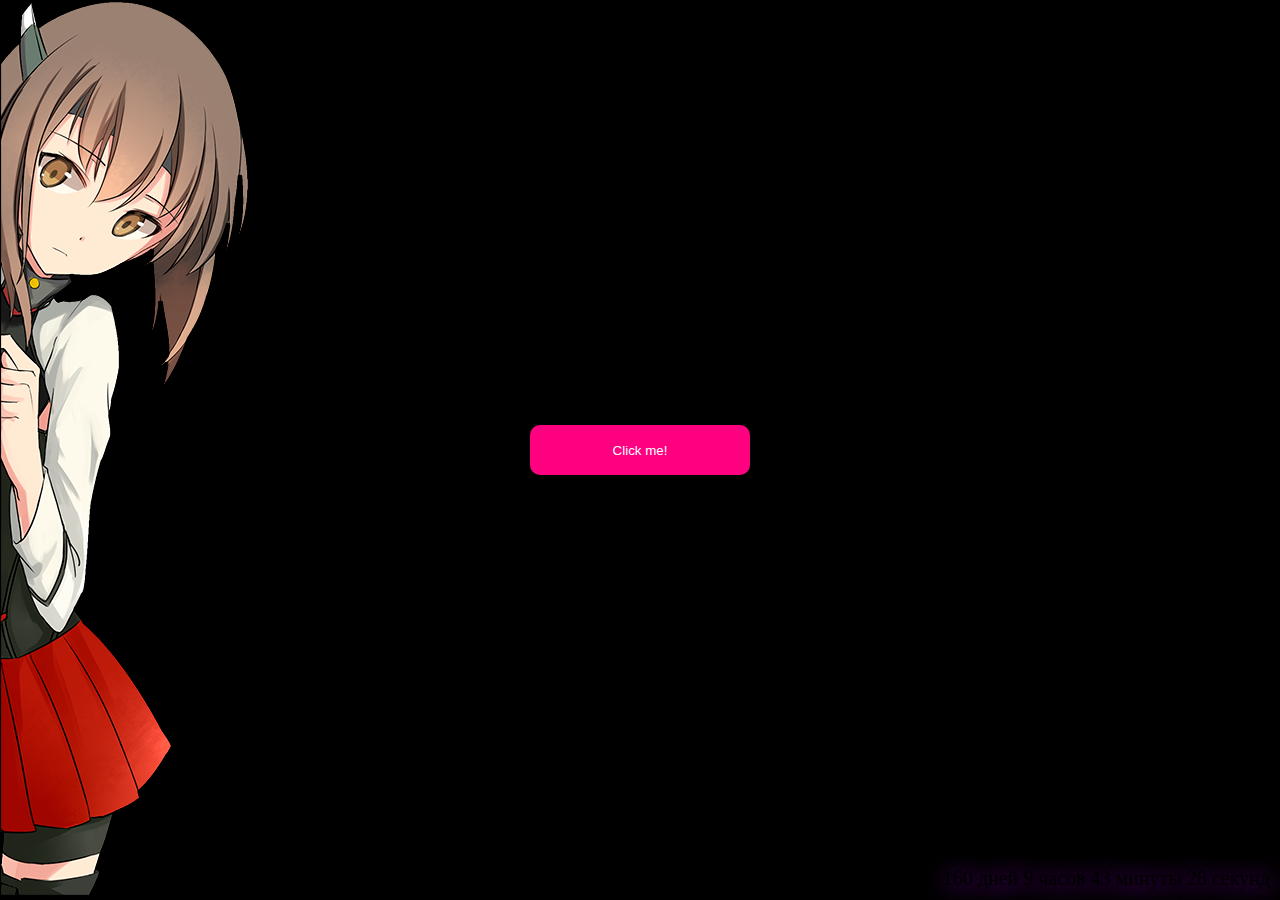
<file: index.html>
<!DOCTYPE html>
<html>
<head>
<meta http-equiv="Content-Type" content="text/html; charset=UTF-8">
<meta name="viewport" content="width=device-width, initial-scale=1">
<meta property="og:type" content="website">
<meta property="og:site_name" content="Luerl">
<meta property="og:title" content="JS Developer">
<meta property="og:description" content="И что же мне тут писать?">
<meta name="theme-color" content="#9a14f3">
<meta property="og:image" content="https://cdn.discordapp.com/attachments/941345761944272936/941375647681499176/hololive-fubuki.gif">
<meta property="og:image" content="https://cdn.discordapp.com/attachments/941345761944272936/941362090629791774/pic.gif">
<meta name="twitter:card" content="summary_large_image">

<link rel="stylesheet" href="./1stpage/css/luerl.css">
<script src="./1stpage/js/ny.js"></script>
<title>????? ??????</title>
<link rel="shortcut icon" href="./favicon.ico" type="image/x-icon">
</head>

<!-- <ul class="pagetop lightrope">
    <li></li><li></li><li></li><li></li><li></li><li></li><li></li><li></li><li></li><li></li><li></li><li></li><li></li><li></li><li></li><li></li><li></li><li></li><li></li><li></li><li></li><li></li><li></li><li></li><li></li><li></li><li></li><li></li><li></li><li></li><li></li><li></li><li></li><li></li><li></li><li></li><li></li><li></li><li></li><li></li><li></li><li></li>
</ul> -->
<body onload="time()" oncontextmenu="return false;" unselectable="on" onselectstart="return false;">
  <!-- <img fill="#ffffff" class="tree" src=./1stpage/images/christmas.svg> -->
<div class="nyear"><span class= "rainbow" id="t" style="font-size:20px"></span></div>
<div class="center">
<button class="glow-on-hover" onclick="setTimeout('redirect(\'new\')', 500);">Click me!</button>
</div>
<div class="anime"><img src="./1stpage/images/anime.png"></div>
<!-- <div class="pagebottom">
  <a href="./chupachupkin/"><marquee height="40" width="100"> <font color="#FFFFFF"><p>Чупачупкин</p></font></marquee></a> 
</div>  -->
</body>
</html>
</file>
<file: 1stpage/css/luerl.css>
html, body {
  overflow: hidden;
  background-color: #000000;
}
body, a:link{cursor:url(../images/cursor/cursor.cur), default;} a:hover {cursor:url(../images/cursor/cursor2.cur),pointer;}
@media (min-device-width:375px) and (max-device-width:750px){
.pagebottom{
  position:fixed;
  transform: rotate(90deg);
  top: 49%;
  right:-40px;
  z-index:0;
  animation: fadein 3s;
  -moz-animation: fadein 3s; /* Firefox */
  -webkit-animation: fadein 3s; /* Safari and Chrome */
  -o-animation: fadein 3s; /* Opera */
}

.anime img {position:fixed;height: 92%;width: 200px;z-index:1;bottom: 0px;left:0%;z-index:1;
    animation: fadein 3s;
    -moz-animation: fadein 3s; /* Firefox */
    -webkit-animation: fadein 3s; /* Safari and Chrome */
    -o-animation: fadein 3s; /* Opera */
}

.center {
font-family: 'Montserrat', sans-serif;
z-index:2;

  position: fixed; /* or absolute */
  top: 50%;
  left: 50%;
  /* bring your own prefixes */
  transform: translate(-50%, -50%);
      animation: fadein 3s;
    -moz-animation: fadein 3s; /* Firefox */
    -webkit-animation: fadein 3s; /* Safari and Chrome */
    -o-animation: fadein 3s; /* Opera */
};

@keyframes fadein {
    from {
        opacity:0;
    }
    to {
        opacity:1;
    }
}
@-moz-keyframes fadein { /* Firefox */
    from {
        opacity:0;
    }
    to {
        opacity:1;
    }
}
@-webkit-keyframes fadein { /* Safari and Chrome */
    from {
        opacity:0;
    }
    to {
        opacity:1;
    }
}
@-o-keyframes fadein { /* Opera */
    from {
        opacity:0;
    }
    to {
        opacity: 1;
    }
}

.glow-on-hover {
    width: 125px;
    height: 40px;
    border: none;
    outline: none;
    color: #fff;
    background: #111;
    cursor: pointer;
    position: relative;
    z-index: 0;
    border-radius: 10px;
}

.glow-on-hover:before {
    content: '';
    background: linear-gradient(45deg, #ff0000, #ff7300, #fffb00, #48ff00, #00ffd5, #002bff, #7a00ff, #ff0081, #ff0000);
    position: absolute;
    top: -2px;
    left:-2px;
    background-size: 400%;
    z-index: -1;
    filter: blur(5px);
    width: calc(100% + 4px);
    height: calc(100% + 4px);
    animation: glowing 20s linear infinite;
    opacity: 0;
    transition: opacity .3s ease-in-out;
    border-radius: 10px;
}

.glow-on-hover:active {
    color: #000
}

.glow-on-hover:active:after {
    background: transparent;
}

.glow-on-hover:hover:before {
    opacity: 1;
}

.glow-on-hover:after {
    z-index: -1;
    content: '';
    position: absolute;
    width: 100%;
    height: 100%;
    background:  #ff0081;
    left: 0;
    top: 0;
    border-radius: 10px;
}

@keyframes glowing {
    0% { background-position: 0 0; }
    50% { background-position: 400% 0; }
    100% { background-position: 0 0; }
}


.nyear{position:absolute;bottom:1%;right:2%;
    animation: fadein 3s;
    -moz-animation: fadein 3s; /* Firefox */
    -webkit-animation: fadein 3s; /* Safari and Chrome */
    -o-animation: fadein 3s; /* Opera */
}
.tree{
    position:fixed;
    filter: drop-shadow(0 2px 8px #B61AFF);
    fill: red;
    bottom:35px;
    right:25px;
    height: 128px;
    width: 128px;
    animation: fadein 3s;
    -moz-animation: fadein 3s; /* Firefox */
    -webkit-animation: fadein 3s; /* Safari and Chrome */
    -o-animation: fadein 3s; /* Opera */
}
.rainbow {
    animation: colorRotate 6s linear 0s infinite;text-shadow: 0 2px 25px #B61AFF;
  }
  
  @keyframes colorRotate {
    from {
      color: #B61AFF;
    }
    10% {
      color: #c23dff;
    }
    50% {
      color: #cc5dff;
    }
    75% {
      color: #c23dff;
    }
    100% {
      color: #B61AFF;
    }
  }

}

@media (min-device-width:1140px){
  .pagebottom{position:fixed;bottom:-20px;left: 50%;margin-right: -50%;transform: translate(-50%, -50%);

    animation: fadein 3s;
    -moz-animation: fadein 3s; /* Firefox */
    -webkit-animation: fadein 3s; /* Safari and Chrome */
    -o-animation: fadein 3s; /* Opera */
  }
  
  .anime{position:absolute;z-index:1;bottom:0;left:0;z-index:1;
    animation: fadein 3s;
  -moz-animation: fadein 3s; /* Firefox */
  -webkit-animation: fadein 3s; /* Safari and Chrome */
  -o-animation: fadein 3s; /* Opera */
}
  
  .center {
  font-family: 'Montserrat', sans-serif;
  z-index:2;
  
    position: fixed; /* or absolute */
    top: 50%;
    left: 50%;
    /* bring your own prefixes */
    transform: translate(-50%, -50%);
        animation: fadein 3s;
      -moz-animation: fadein 3s; /* Firefox */
      -webkit-animation: fadein 3s; /* Safari and Chrome */
      -o-animation: fadein 3s; /* Opera */
  };
  
  @keyframes fadein {
      from {
          opacity:0;
      }
      to {
          opacity:1;
      }
  }
  @-moz-keyframes fadein { /* Firefox */
      from {
          opacity:0;
      }
      to {
          opacity:1;
      }
  }
  @-webkit-keyframes fadein { /* Safari and Chrome */
      from {
          opacity:0;
      }
      to {
          opacity:1;
      }
  }
  @-o-keyframes fadein { /* Opera */
      from {
          opacity:0;
      }
      to {
          opacity: 1;
      }
  }

  .glow-on-hover {
    width: 220px;
    height: 50px;
    border: none;
    outline: none;
    color: #fff;
    background: #111;
    cursor: pointer;
    position: relative;
    z-index: 0;
    border-radius: 10px;
}

.glow-on-hover:before {
    content: '';
    background: linear-gradient(45deg, #ff0000, #ff7300, #fffb00, #48ff00, #00ffd5, #002bff, #7a00ff, #ff0081, #ff0000);
    position: absolute;
    top: -2px;
    left:-2px;
    background-size: 400%;
    z-index: -1;
    filter: blur(5px);
    width: calc(100% + 4px);
    height: calc(100% + 4px);
    animation: glowing 20s linear infinite;
    opacity: 0;
    transition: opacity .3s ease-in-out;
    border-radius: 10px;
}

.glow-on-hover:active {
    color: #000
}

.glow-on-hover:active:after {
    background: transparent;
}

.glow-on-hover:hover:before {
    opacity: 1;
}

.glow-on-hover:after {
    z-index: -1;
    content: '';
    position: absolute;
    width: 100%;
    height: 100%;
    background:  #ff0081;
    left: 0;
    top: 0;
    border-radius: 10px;
}

@keyframes glowing {
    0% { background-position: 0 0; }
    50% { background-position: 400% 0; }
    100% { background-position: 0 0; }
}


.nyear{position:absolute;bottom:10px;right:10px;
    animation: fadein 3s;
    -moz-animation: fadein 3s; /* Firefox */
    -webkit-animation: fadein 3s; /* Safari and Chrome */
    -o-animation: fadein 3s; /* Opera */
}
.tree{
    filter: drop-shadow(0 2px 8px #B61AFF);
    fill: red;
    position:absolute;
    bottom:50px;
    right:100px;
    height: 128px;
    width: 128px;
    animation: fadein 3s;
    -moz-animation: fadein 3s; /* Firefox */
    -webkit-animation: fadein 3s; /* Safari and Chrome */
    -o-animation: fadein 3s; /* Opera */
}
.rainbow {
    animation: colorRotate 6s linear 0s infinite;text-shadow: 0 2px 25px #B61AFF;
  }
  
  @keyframes colorRotate {
    from {
      color: #B61AFF;
    }
    10% {
      color: #c23dff;
    }
    50% {
      color: #cc5dff;
    }
    75% {
      color: #c23dff;
    }
    100% {
      color: #B61AFF;
    }
  }

}

.pagetop{position:absolute;;top:36px;left: 50%;margin-right: -50%;transform: translate(-50%, -50%);
    animation: fadein 3s;
    -moz-animation: fadein 3s; /* Firefox */
    -webkit-animation: fadein 3s; /* Safari and Chrome */
    -o-animation: fadein 3s; /* Opera */
}

.lightrope {
  text-align: center;
  white-space: nowrap;
  overflow: hidden;
  position: absolute;
  z-index: 1;
  margin: -15px 0 0 0;
  padding: 0;
  pointer-events: none;
  width: 100%;
  
}

.lightrope li {
  position: relative;
  -webkit-animation-fill-mode: both;
  animation-fill-mode: both;
  -webkit-animation-iteration-count: infinite;
  animation-iteration-count: infinite;
  list-style: none;
  margin: 0;
  padding: 0;
  display: block;
  width: 12px;
  height: 28px;
  border-radius: 50%;
  margin: 20px;
  display: inline-block;
  background: #00f7a5;
  box-shadow: 0px 4.66667px 24px 3px #00f7a5;
  -webkit-animation-name: flash-1;
  animation-name: flash-1;
  -webkit-animation-duration: 2s;
  animation-duration: 2s;
}

.lightrope li:nth-child(2n+1) {
  background: cyan;
  box-shadow: 0px 4.66667px 24px 3px rgba(0, 255, 255, 0.5);
  -webkit-animation-name: flash-2;
  animation-name: flash-2;
  -webkit-animation-duration: 0.4s;
  animation-duration: 0.4s;
}

.lightrope li:nth-child(4n+2) {
  background: #f70094;
  box-shadow: 0px 4.66667px 24px 3px #f70094;
  -webkit-animation-name: flash-3;
  animation-name: flash-3;
  -webkit-animation-duration: 1.1s;
  animation-duration: 1.1s;
}

.lightrope li:nth-child(odd) {
  -webkit-animation-duration: 1.8s;
  animation-duration: 1.8s;
}

.lightrope li:nth-child(3n+1) {
  -webkit-animation-duration: 1.4s;
  animation-duration: 1.4s;
}

.lightrope li:before {
  content: "";
  position: absolute;
  background: #222;
  width: 10px;
  height: 9.33333px;
  border-radius: 3px;
  top: -4.66667px;
  left: 1px;
}

.lightrope li:after {
  content: "";
  top: -14px;
  left: 9px;
  position: absolute;
  width: 52px;
  height: 18.66667px;
  border-bottom: solid #222 2px;
  border-radius: 50%;
}

.lightrope li:last-child:after {
  content: none;
}

.lightrope li:first-child {
  margin-left: -40px;
}

@-webkit-keyframes flash-1 {
  0%, 100% {
    background: #00f7a5;
    box-shadow: 0px 4.66667px 24px 3px #00f7a5;
  }
  50% {
    background: rgba(0, 247, 165, 0.4);
    box-shadow: 0px 4.66667px 24px 3px rgba(0, 247, 165, 0.2);
  }
}

@keyframes flash-1 {
  0%, 100% {
    background: #00f7a5;
    box-shadow: 0px 4.66667px 24px 3px #00f7a5;
  }
  50% {
    background: rgba(0, 247, 165, 0.4);
    box-shadow: 0px 4.66667px 24px 3px rgba(0, 247, 165, 0.2);
  }
}

@-webkit-keyframes flash-2 {
  0%, 100% {
    background: cyan;
    box-shadow: 0px 4.66667px 24px 3px cyan;
  }
  50% {
    background: rgba(0, 255, 255, 0.4);
    box-shadow: 0px 4.66667px 24px 3px rgba(0, 255, 255, 0.2);
  }
}

@keyframes flash-2 {
  0%, 100% {
    background: cyan;
    box-shadow: 0px 4.66667px 24px 3px cyan;
  }
  50% {
    background: rgba(0, 255, 255, 0.4);
    box-shadow: 0px 4.66667px 24px 3px rgba(0, 255, 255, 0.2);
  }
}

@-webkit-keyframes flash-3 {
  0%, 100% {
    background: #f70094;
    box-shadow: 0px 4.66667px 24px 3px #f70094;
  }
  50% {
    background: rgba(247, 0, 148, 0.4);
    box-shadow: 0px 4.66667px 24px 3px rgba(247, 0, 148, 0.2);
  }
}

@keyframes flash-3 {
  0%, 100% {
    background: #f70094;
    box-shadow: 0px 4.66667px 24px 3px #f70094;
  }
  50% {
    background: rgba(247, 0, 148, 0.4);
    box-shadow: 0px 4.66667px 24px 3px rgba(247, 0, 148, 0.2);
  }
}
</file>
